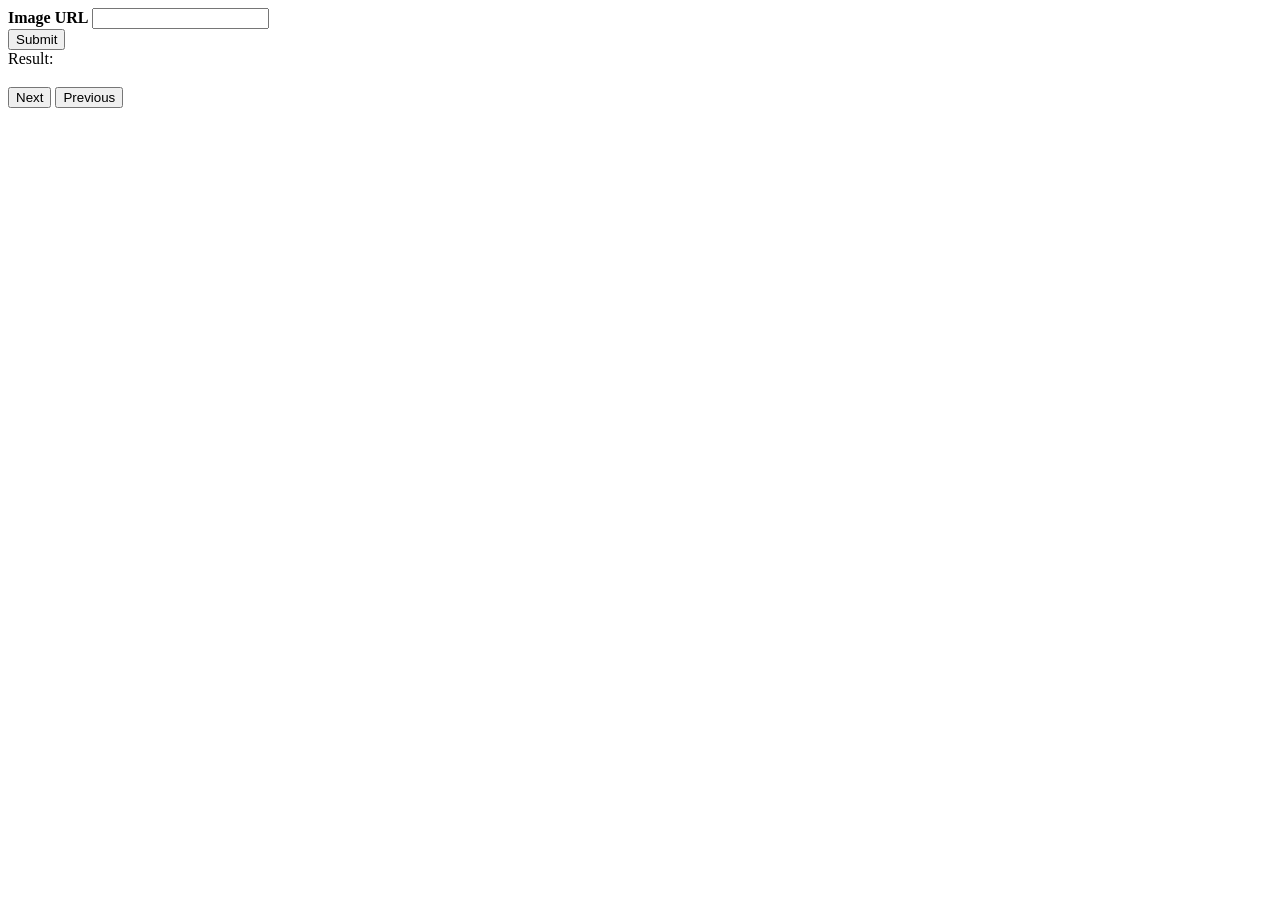
<file: index.html>
<!DOCTYPE html>
<html>
  <head lang="en">
  <meta charset="UTF-8">
  <script src="javascript.js"></script>
  </head>
<body>

<form>
    <label><b>Image URL</b></label>
    <input type="text" name="message" id="image_url">
  </form>
  <input type="submit" onclick="fun()"><br/>
  <label>Result: </label>
  <p><span id='display'></span></p>
  <h3 id="previous_occurence"></h3>
  <h3 id="best_guess"></h3>
  <h3 id="descriptions"></h3>
  <h3 id="links"></h3>
  <button onclick="next()">Next</button>
  <button onclick="previous()">Previous</button>
  </body>
</html>
</file>
